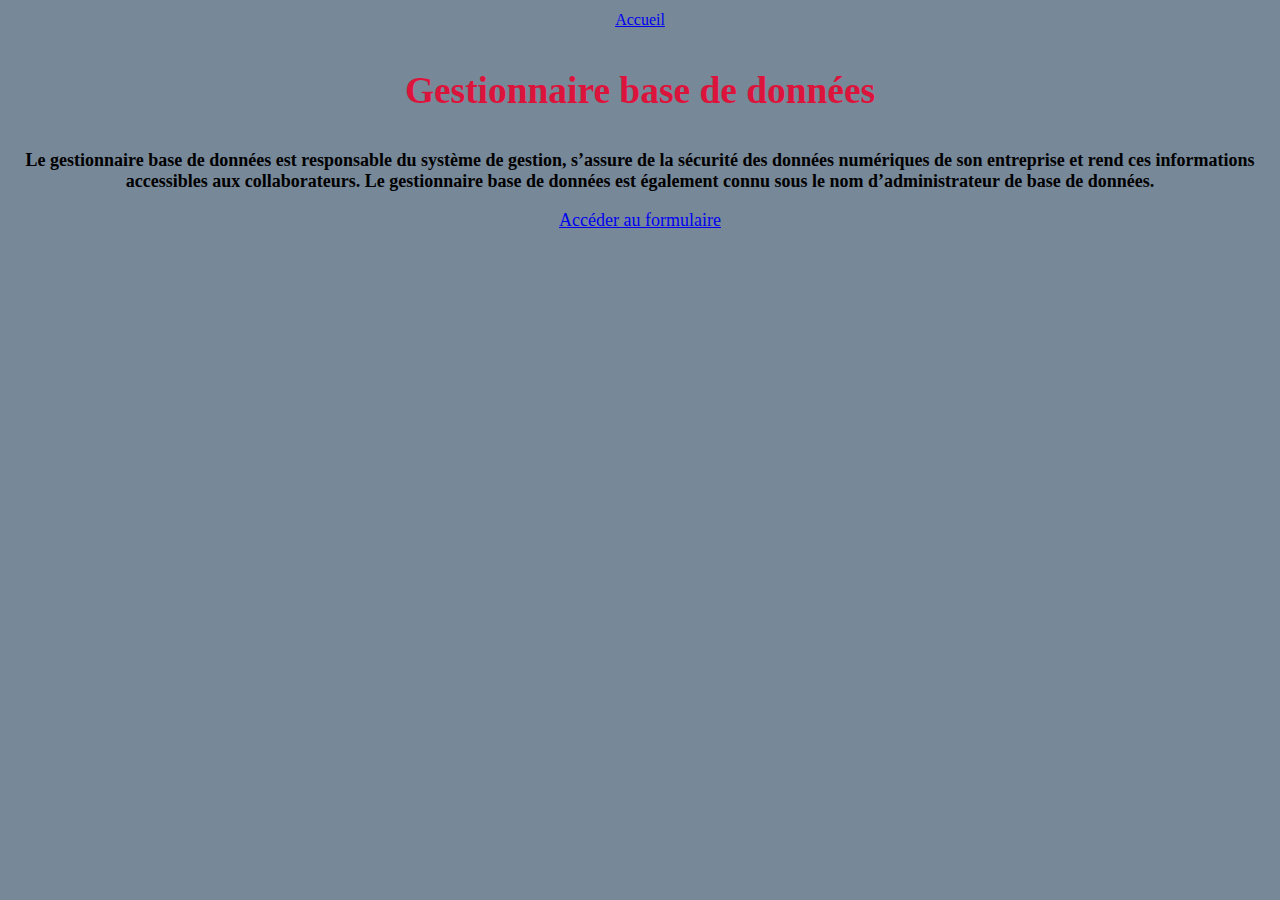
<file: page6.html>
<!DOCTYPE html>
<html>
<head>
	<meta charset="utf-8">
	<title>Gestionnaire de base de données</title>
</head>
<body bgcolor="LightSlateGray">

<center>
	<table border="0">
	
<tr>
	<td>
		<a href="page1.html">Accueil</a>
	</td>
</tr>
</table>



<center><font color="crimson" size="6"><h3>Gestionnaire base de données </h3></font></center>

<center><font color="black" size="4">
	<p><strong>
		Le gestionnaire base de données est responsable du système de gestion, s’assure de la sécurité des données numériques de son entreprise et rend ces informations accessibles aux collaborateurs. Le gestionnaire base de données est également connu sous le nom d’administrateur de base de données.
	</strong>
	</p>
</center>

<a href="page6.html">Accéder au formulaire</a>



</body>
</html>
</file>
